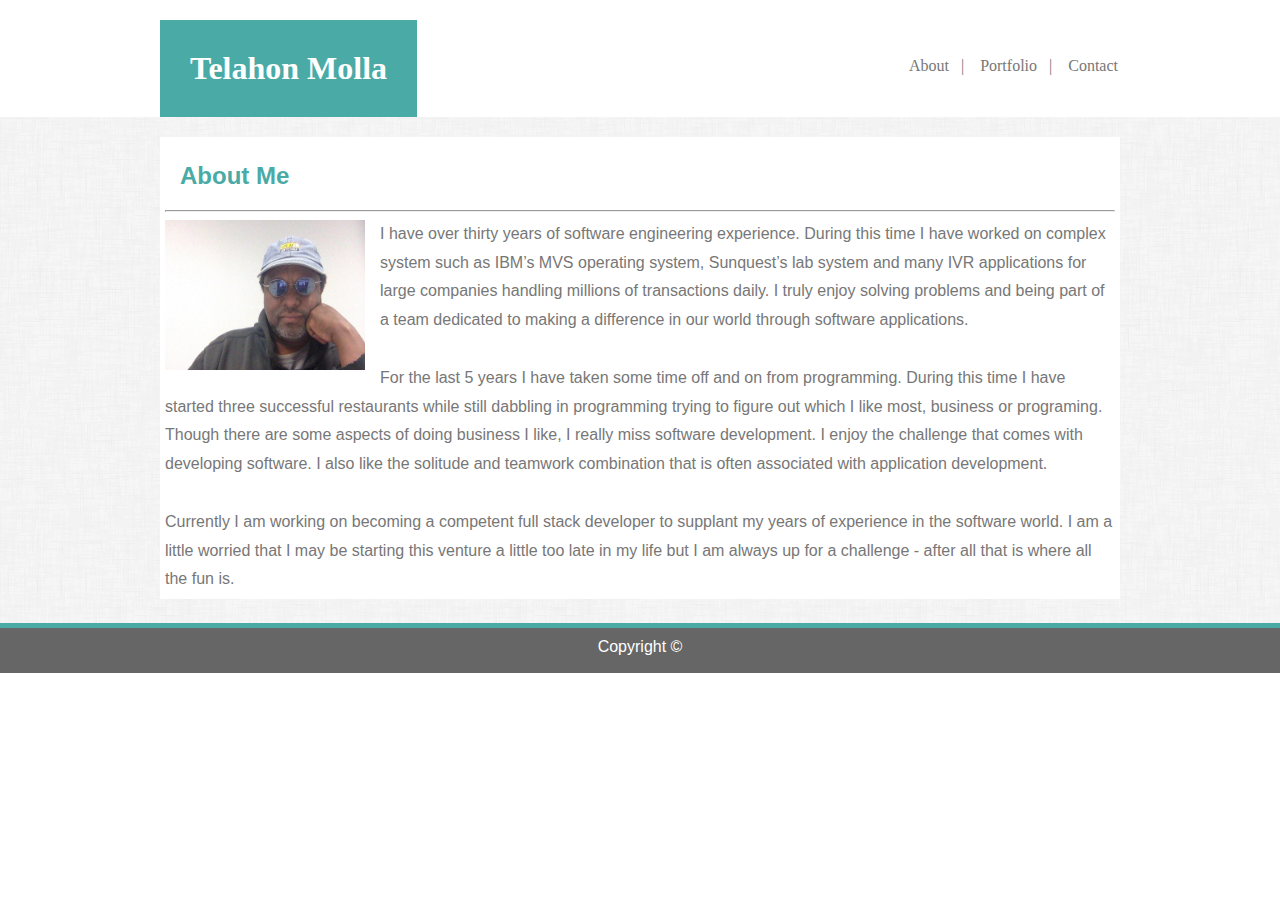
<file: index.html>
<!DOCTYPE html>
<html lang="en">
    <head>
        <meta charset="utf-8">
        <title>my bio</title>
        <link rel="stylesheet" type="text/css" href="assets/css/style.css">
    </head>
    <body>
        <header class="main_header">
            <div class="heading_container">
                <h1>Telahon Molla</h1>
                <nav> 
                    <a href="index.html">About</a>&nbsp;&nbsp;&nbsp;|&nbsp;&nbsp;&nbsp;   
                    <a href="portfolio.html">Portfolio</a>&nbsp;&nbsp;&nbsp;|&nbsp;&nbsp;&nbsp;
                    <a href="contact.html">Contact</a> 
                </nav>
            </div>
        </header>
    <div class=main_container>
        <div class="section_container">
            <section class="main_content">
                    <h2>About Me</h2>
                    <hr>
                    <img id="bio-image" src="assets/image/me.jpg" alt="Telahoun molla" height="150px" width="200px">
                    <p id="main_bio">
                        I have over thirty years of software engineering experience. During this time I have worked on complex system such as IBM’s MVS operating system, Sunquest’s lab system and many IVR applications for large companies handling millions of transactions daily. I truly enjoy solving problems and being part of a team dedicated to making a difference in our world through software applications.
                            <br><br>
                            For the last 5 years I have taken some time off and on from programming. During this time I have started three successful restaurants while still dabbling in programming trying to figure out which I like most, business or programing. Though there are some aspects of doing business I like, I really miss software development. I enjoy the challenge that comes with developing software. I also like the solitude and teamwork combination that is often associated with application development. 
                            <br> <br>
                            Currently I am working on becoming a competent full stack developer to supplant my years of experience in the software world. I am a little worried that I may be starting this venture a little too late in my life but I am always up for a challenge - after all that is where all the fun is. </p>  
            </section>
        </div>
        <footer class="footer">
            <p id="copyright">Copyright &copy;</p>
        </footer>
    </div>
    </body>
    
</html>
</file>
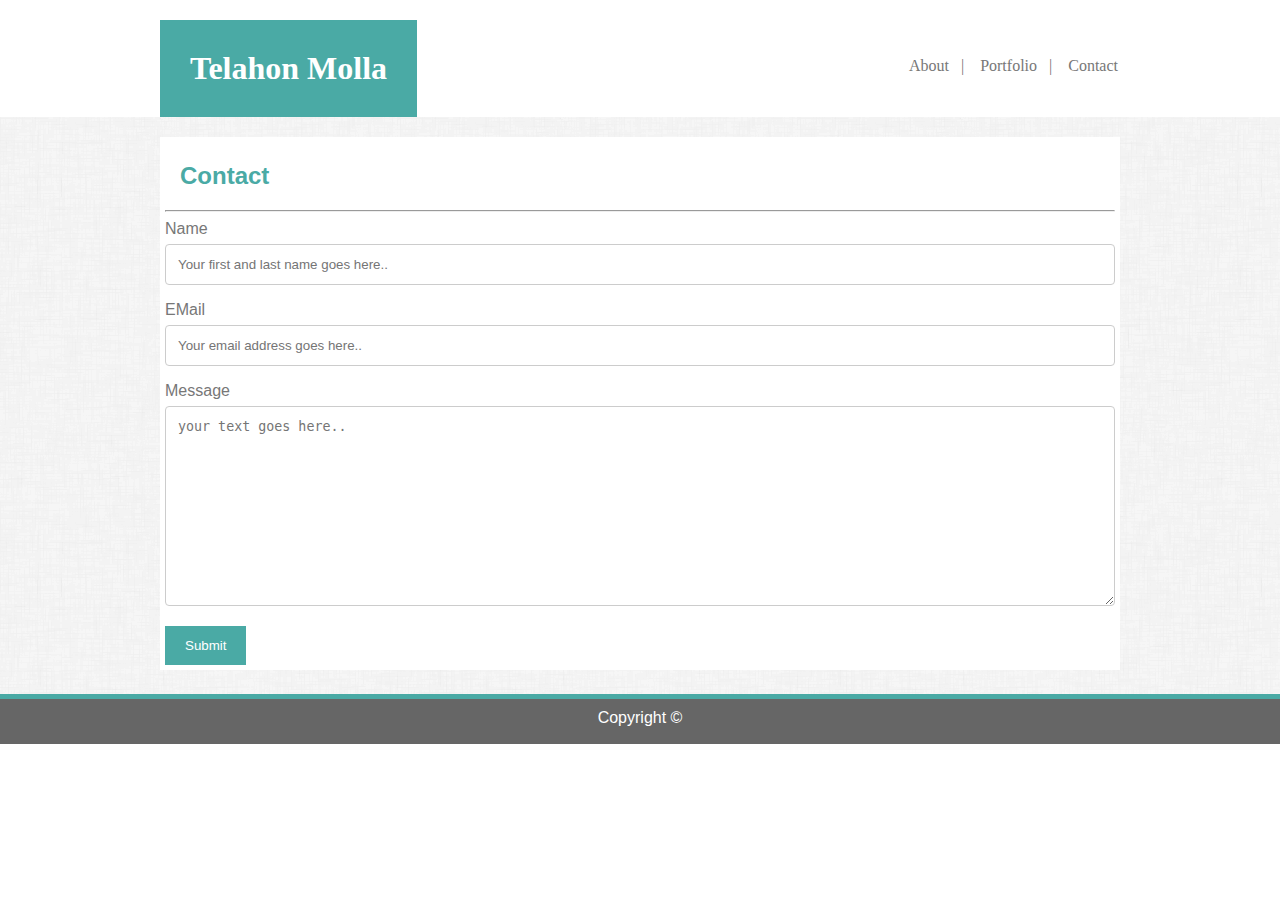
<file: contact.html>
<!DOCTYPE html>
<html lang="en">
    <head>
        <meta charset="utf-8">
        <title>my bio</title>
        <link rel="stylesheet" type="text/css" href="assets/css/style.css">
    </head>
    <body>
        <header class="main_header">
            <div class="heading_container">
                <h1>Telahon Molla</h1>               <!-- <div class="menu-container"> -->
                <nav> 
                    <a href="index.html">About</a>&nbsp;&nbsp;&nbsp;|&nbsp;&nbsp;&nbsp;   
                    <a href="portfolio.html">Portfolio</a>&nbsp;&nbsp;&nbsp;|&nbsp;&nbsp;&nbsp;
                    <a href="contact.html">Contact</a> 
                </nav>
            </div>
        </header>
    <div class=main_container>
        <div class="section_container">
            <section class="main_content">
                    <h2>Contact</h2>
                    <hr>
                    <form id="form" action="#">
                        <label for="fname">Name</label>
                        <input type="text" id="fname" name="firstname" placeholder="Your first and last name goes here..">
    
                        <label for="email">EMail</label>
                        <input type="text" id="email" name="email" placeholder="Your email address goes here..">
    
                        <label for="message">Message</label>
                        <textarea id="message" name="message" placeholder="your text goes here.." style="height:200px"></textarea>
                    
                        <input type="submit" value="Submit">
                    </form>
            </section>
        </div>
        <footer class="footer">
            <p id="copyright">Copyright &copy;</p>
        </footer>
    </div>
    </body>
    
</html>
</file>
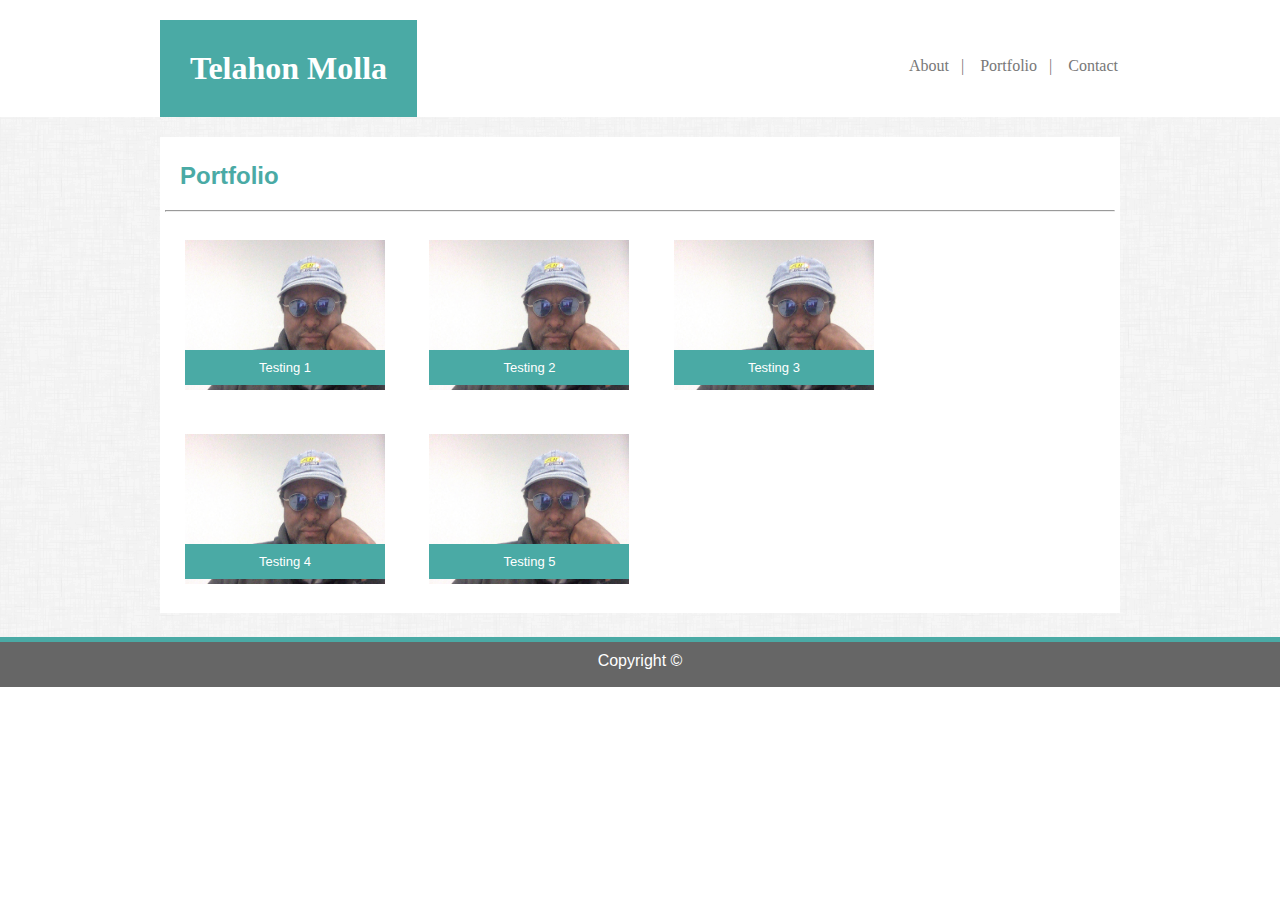
<file: portfolio.html>
<!DOCTYPE html>
<html lang="en">
    <head>
        <meta charset="utf-8">
        <title>my bio</title>
        <link rel="stylesheet" type="text/css" href="assets/css/style.css">
    </head>
    <body>
        <header class="main_header">
            <div class="heading_container">
                <h1>Telahon Molla</h1>
                <nav> 
                    <a href="index.html">About</a>&nbsp;&nbsp;&nbsp;|&nbsp;&nbsp;&nbsp;   
                    <a href="portfolio.html">Portfolio</a>&nbsp;&nbsp;&nbsp;|&nbsp;&nbsp;&nbsp;
                    <a href="contact.html">Contact</a> 
                </nav>
            </div>
        </header>
    <div class=main_container>
        <div class="section_container">
            <section class="main_content">
                <h2>Portfolio</h2>
                <hr>

                <div class="portfolio_image_container">
                    <img id="portfolio-image" src="assets/image/me.jpg" alt="Telahoun molla" height="150px" width="200px">
                    <div class="portfolio-text-block"> 
                        <p id="image_caption">Testing 1</p>
                    </div>
                </div>
                <div class="portfolio_image_container">
                        <img id="portfolio-image" src="assets/image/me.jpg" alt="Telahoun molla" height="150px" width="200px">
                        <div class="portfolio-text-block"> 
                            <p id="image_caption">Testing 2</p>
                        </div>
                </div>
                <div class="portfolio_image_container">
                    <img id="portfolio-image" src="assets/image/me.jpg" alt="Telahoun molla" height="150px" width="200px">
                    <div class="portfolio-text-block"> 
                        <p id="image_caption">Testing 3</p>
                    </div>
                </div>
                <div class="portfolio_image_container">
                        <img id="portfolio-image" src="assets/image/me.jpg" alt="Telahoun molla" height="150px" width="200px">
                        <div class="portfolio-text-block"> 
                            <p id="image_caption">Testing 4</p>
                        </div>
                </div>
                <div class="portfolio_image_container">
                        <img id="portfolio-image" src="assets/image/me.jpg" alt="Telahoun molla" height="150px" width="200px">
                        <div class="portfolio-text-block"> 
                            <p id="image_caption">Testing 5</p>
                        </div>
                </div>   
            </section>
        </div>
        <footer class="footer">
            <p id="copyright">Copyright &copy;</p>
        </footer>
    </div>
    </body>
    
</html>
</file>
<file: assets/css/style.css>
* {
    box-sizing: border-box;
    color: #777777;
}

.heading_container{
	max-width:960px;
	width:auto;
    margin:auto;
}
.section_container{
	max-width:960px;
	width:auto;
    margin:auto;
 
} 

.main_container{
    background-image: url(../image/dust_scratches.png);
    background-repeat: repeat;
}

body {
    font-family: 'Arial', 'Helvetica Neue', Helvetica, sans-serif;
    padding:0px;
    margin:0px;
}
.main_header {
    vertical-align: middle;
    font-family: 'Georgia', Times, 'Times New Roman', serif;
    margin:0px;
    padding:0px;
    background: #ffffff;
    overflow: auto;

}

.main_content{
    display: inline-block;
    width:100%;
}
nav {
    float: right;
    margin: 55px 0px 0px 0px;
    padding: 2px;
    height: 100%;
}
h1 {
    margin: 20px 0px 0px 0px;;
    display: inline-block;
    height: 50%;
    padding: 30px;
    background: #4aaaa5;
    color: #ffffff;
}
h2 
{
    color:#4aaaa5; 
    padding-left:15px;
}
a:link {
    text-decoration: none;
    
}
a:hover {
    background-color: #4aaaa5;
    padding: 12px 20px;
    color: #ffffff;

}

#copyright {
    margin: 0px;
    margin-top: 10px;
    color: #ffffff; 
}
.main_content {
    background: #ffffff;
    margin: 20px 0px;
    padding: 5px;
    overflow: auto;
    display: inline-block;
}

#main_bio {
    display: inline;
    line-height: 1.8;
}
#bio-image{
    margin-right:15px;
    padding: 0px;
    float: left;
}
/* Container holding the image and the text */
.portfolio_image_container 
{
    position: relative;
    display: inline-block;
}

/* text on image*/
.portfolio-text-block 
{
    position: absolute;
    background-color:#4aaaa5;
    color: #ffffff;
    bottom:25px;
    right: 20px;
    padding-left: 25px;
    padding-right: 25px;
    width: 200px;
    text-align: center;
    background-color:#4aaaa5;
    color: #ffffff;
}

#portfolio-image {
    margin:20px;
    float:left;
}
#image_caption {
    margin: 10px;
    color: #ffffff;
    font-size: small;
}
.footer {
    text-align: center;
    border-top: 5px solid #4aaaa5;
    height: 50px;
    background: #666666;
    color: #ffffff;
    clear: both;
}

/*contact style */
input[type=text], textarea {
    width: 100%;
    padding: 12px;
    border: 1px solid #ccc;
    border-radius: 4px;
    box-sizing: border-box;
    margin-top: 6px;
    margin-bottom: 16px;
    resize: vertical;
}

input[type=submit] {
    background-color: #4aaaa5;
    color: #ffffff;
    padding: 12px 20px;
    border: none;
    cursor: pointer;
}

input[type=submit]:hover {
    background-color: #055551;
}

.container {
    border-radius: 5px;
    background-color: #f2f2f2;
    padding: 20px;
}
</file>
